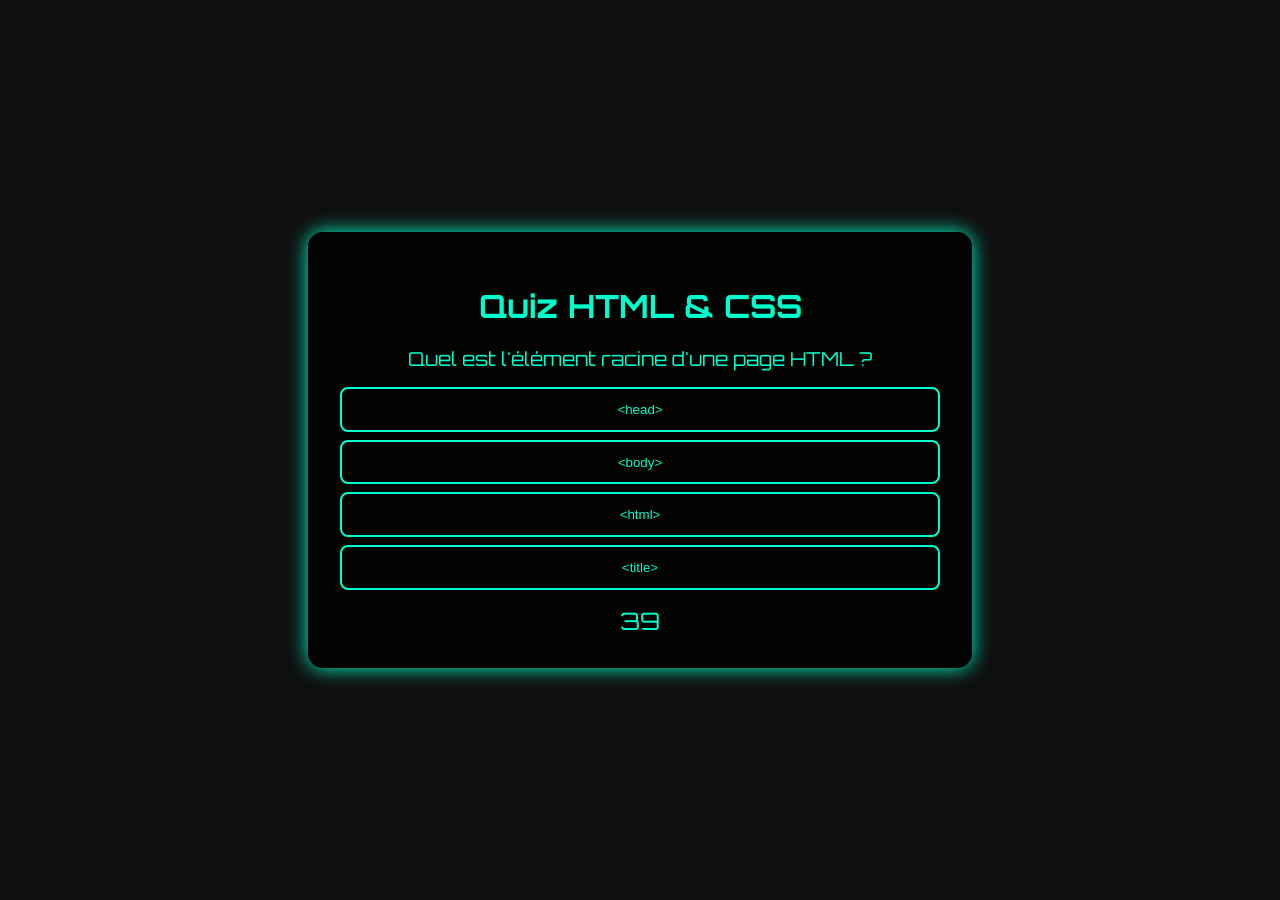
<file: index.html>
<!DOCTYPE html>
<html lang="fr">
<head>
  <meta charset="UTF-8" />
  <meta name="viewport" content="width=device-width, initial-scale=1.0" />
  <title>Quiz HTML & CSS</title>
  <link rel="stylesheet" href="style1.css" />
  <link href="https://fonts.googleapis.com/css2?family=Orbitron:wght@500&display=swap" rel="stylesheet">
</head>
<body>
  <div class="quiz-container">
    <h1>Quiz HTML & CSS</h1>
    <div id="question-container">
      <div id="question">Chargement...</div>
      <div id="answers"></div>
      <div id="timer">30</div>
    </div>
    <button id="next-btn">Suivant</button>
    <div id="result" class="hidden"></div>
  </div>

  <script src="questions1.js"></script>
  <script src="script1.js"></script>
</body>
</html>
</file>
<file: style1.css>
body {
  margin: 0;
  font-family: 'Orbitron', sans-serif;
  background: url('https://www.transparenttextures.com/patterns/asfalt-dark.png'), #0f0f0f;
  color: #00ffcc;
  display: flex;
  justify-content: center;
  align-items: center;
  height: 100vh;
  background-size: cover;
}

.quiz-container {
  background: rgba(0, 0, 0, 0.8);
  padding: 2rem;
  border-radius: 15px;
  box-shadow: 0 0 20px #00ffcc;
  max-width: 600px;
  width: 90%;
  text-align: center;
}

#question {
  font-size: 1.2rem;
  margin-bottom: 1rem;
}

#answers button {
  display: block;
  width: 100%;
  margin: 0.5rem 0;
  padding: 0.8rem;
  background: transparent;
  border: 2px solid #00ffcc;
  color: #00ffcc;
  border-radius: 8px;
  cursor: pointer;
  transition: background 0.3s;
}

#answers button:hover {
  background: #00ffcc;
  color: black;
}

#timer {
  font-size: 1.5rem;
  margin-top: 1rem;
}

#next-btn {
  margin-top: 1rem;
  padding: 0.8rem 1.5rem;
  font-size: 1rem;
  background: #00ffcc;
  color: black;
  border: none;
  border-radius: 8px;
  cursor: pointer;
  display: none;
}

#result {
  font-size: 1.5rem;
  margin-top: 2rem;
}

.hidden {
  display: none;
}
</file>
